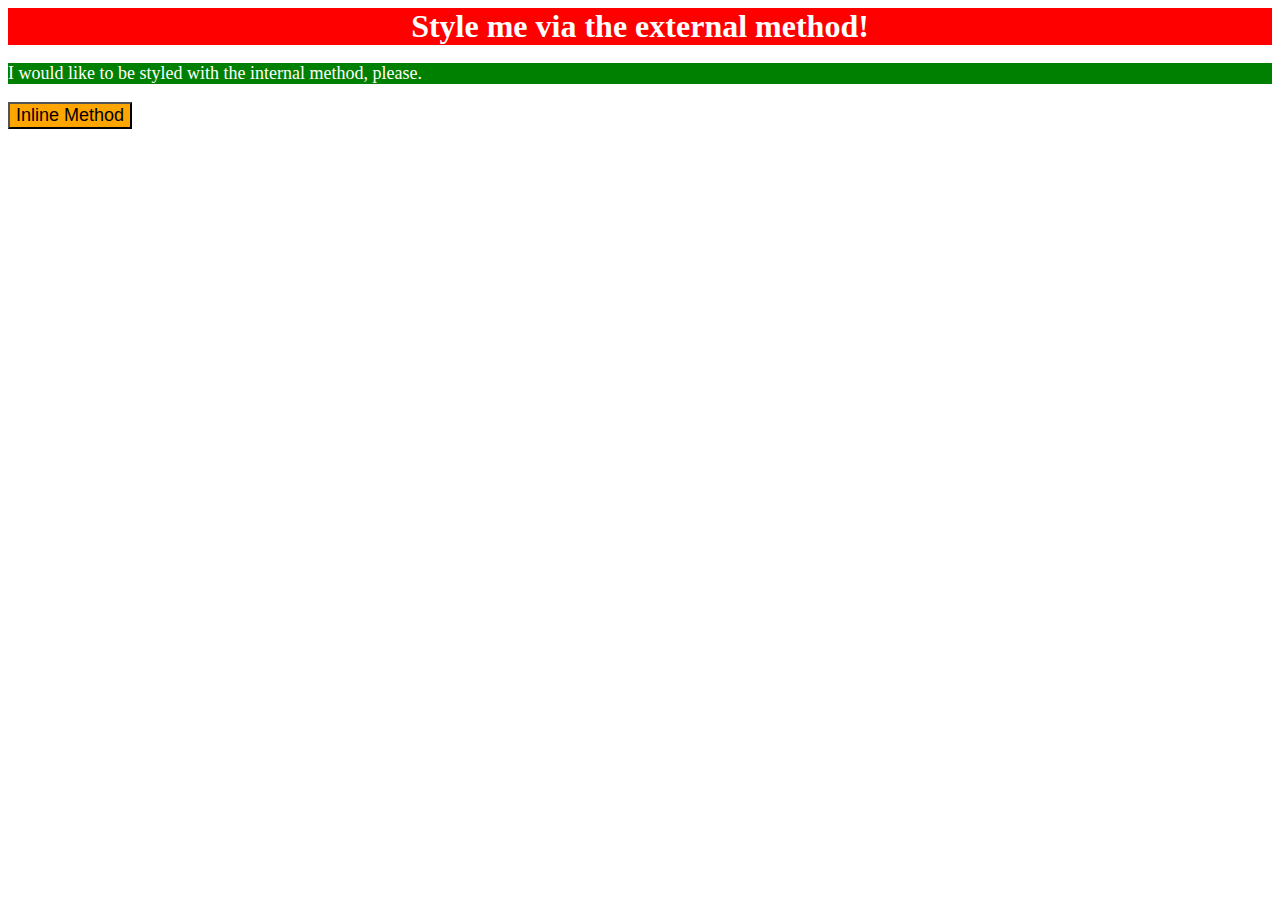
<file: foundations/intro-to-css/01-css-methods/index.html>
<!DOCTYPE html>
<html lang="en">
  <head>
      <style>

    p {
      color: white;
      background-color: green;
      font-size: 18px;
    }
  </style>
    <link rel="stylesheet" href="styles.css">
    <meta charset="UTF-8">
    <meta http-equiv="X-UA-Compatible" content="IE=edge">
    <meta name="viewport" content="width=device-width, initial-scale=1.0">
    <title>Methods for Adding CSS</title>
  </head>
  <body>
    <div>Style me via the external method!</div>
    <p>I would like to be styled with the internal method, please.</p>
    <button style="background-color: orange; font-size: 18px;">Inline Method</button>
  </body>
</html>
</file>
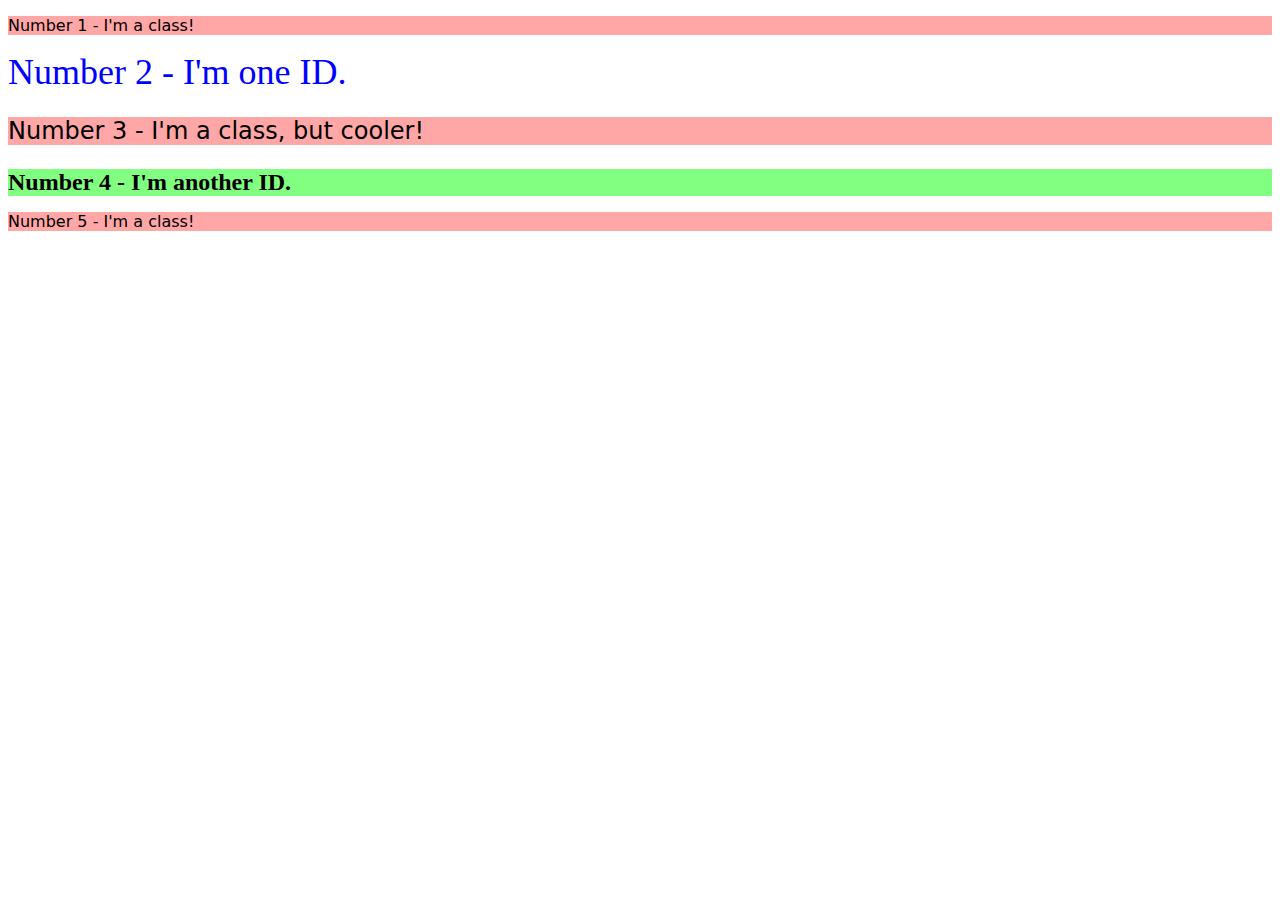
<file: foundations/intro-to-css/02-class-id-selectors/index.html>
<!DOCTYPE html>
<html lang="en">
  <head>
    <meta charset="UTF-8">
    <meta http-equiv="X-UA-Compatible" content="IE=edge">
    <meta name="viewport" content="width=device-width, initial-scale=1.0">
    <title>Class and ID Selectors</title>
    <link rel="stylesheet" href="style.css">
  </head>
  <body>
    <p class="odd">Number 1 - I'm a class!</p>
    <div id="two">Number 2 - I'm one ID.</div>
    <p class="odd adjust-font-size">Number 3 - I'm a class, but cooler!</p>
    <div id="four" class="adjust-font-size">Number 4 - I'm another ID.</div>
    <p class="odd">Number 5 - I'm a class!</p>
  </body>
</html>
</file>
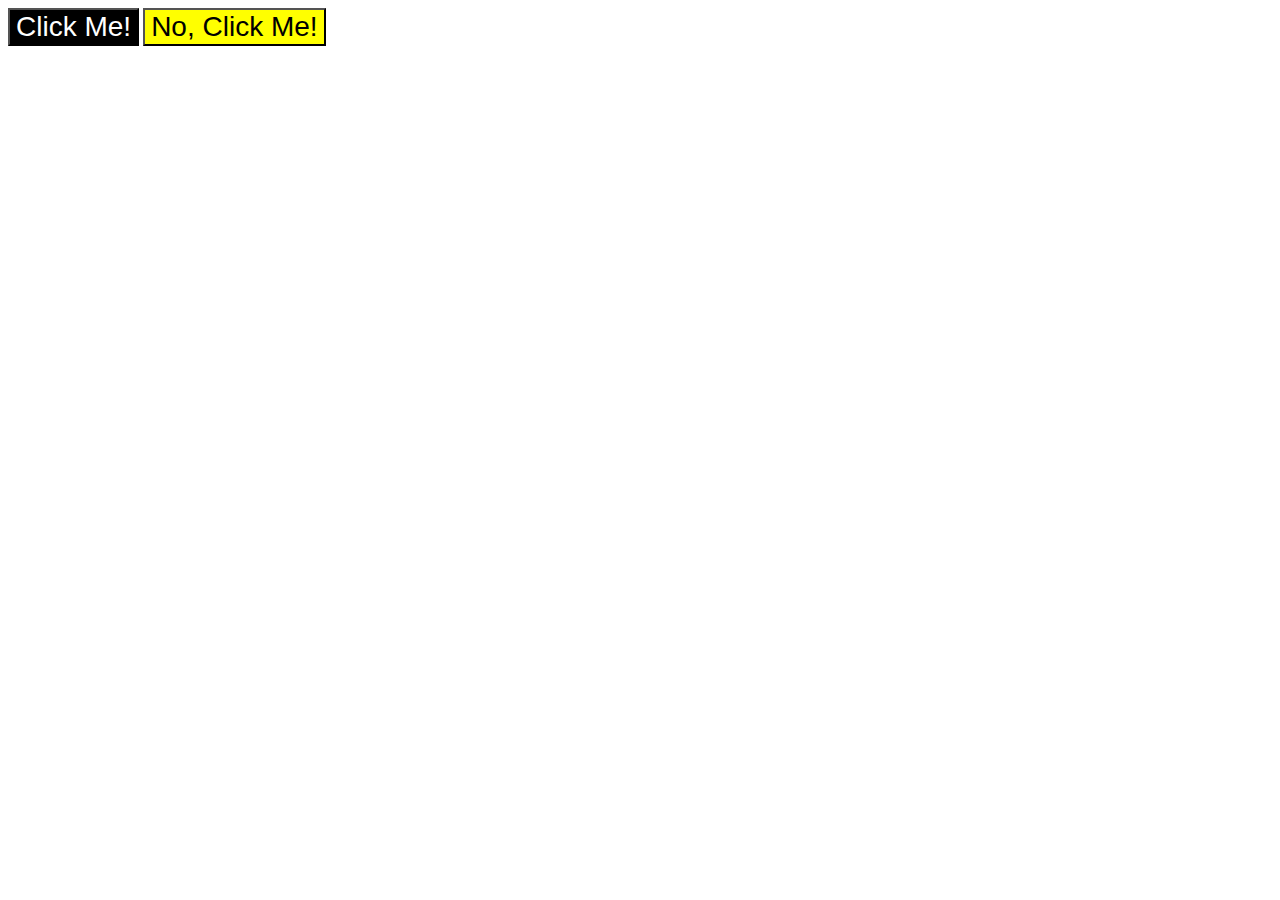
<file: foundations/intro-to-css/03-grouping-selectors/index.html>
<!DOCTYPE html>
<html lang="en">
  <head>
    <meta charset="UTF-8">
    <meta http-equiv="X-UA-Compatible" content="IE=edge">
    <meta name="viewport" content="width=device-width, initial-scale=1.0">
    <title>Grouping Selectors</title>
    <link rel="stylesheet" href="style.css">
  </head>
  <body>
    <button id = "one">Click Me!</button>
    <button id = "two">No, Click Me!</button>
  </body>
</html>
</file>
<file: foundations/intro-to-css/01-css-methods/styles.css>
div
{
    color:white;
    background-color: red;
    text-align: center;
    font-size: 32px;
    font-weight:bold;

}
</file>
<file: foundations/intro-to-css/02-class-id-selectors/style.css>
.odd {
  background-color: rgb(255, 167, 167);
  font-family: Verdana, "DejaVu Sans", sans-serif;
}

.adjust-font-size {
  font-size: 24px;
}

#two {
  color: #0000ff;
  font-size: 36px;
}

#four {
  background-color: hsl(120, 100%, 75%);
  font-weight: bold;
}
</file>
<file: foundations/intro-to-css/03-grouping-selectors/style.css>
#one{
    background-color: black;
    color: white;
}

#two{
    background-color: yellow;
}

button{
    font-size: 28px;
    font-family: Helvetica, "Times New Roman", sans-serif;
}
</file>
